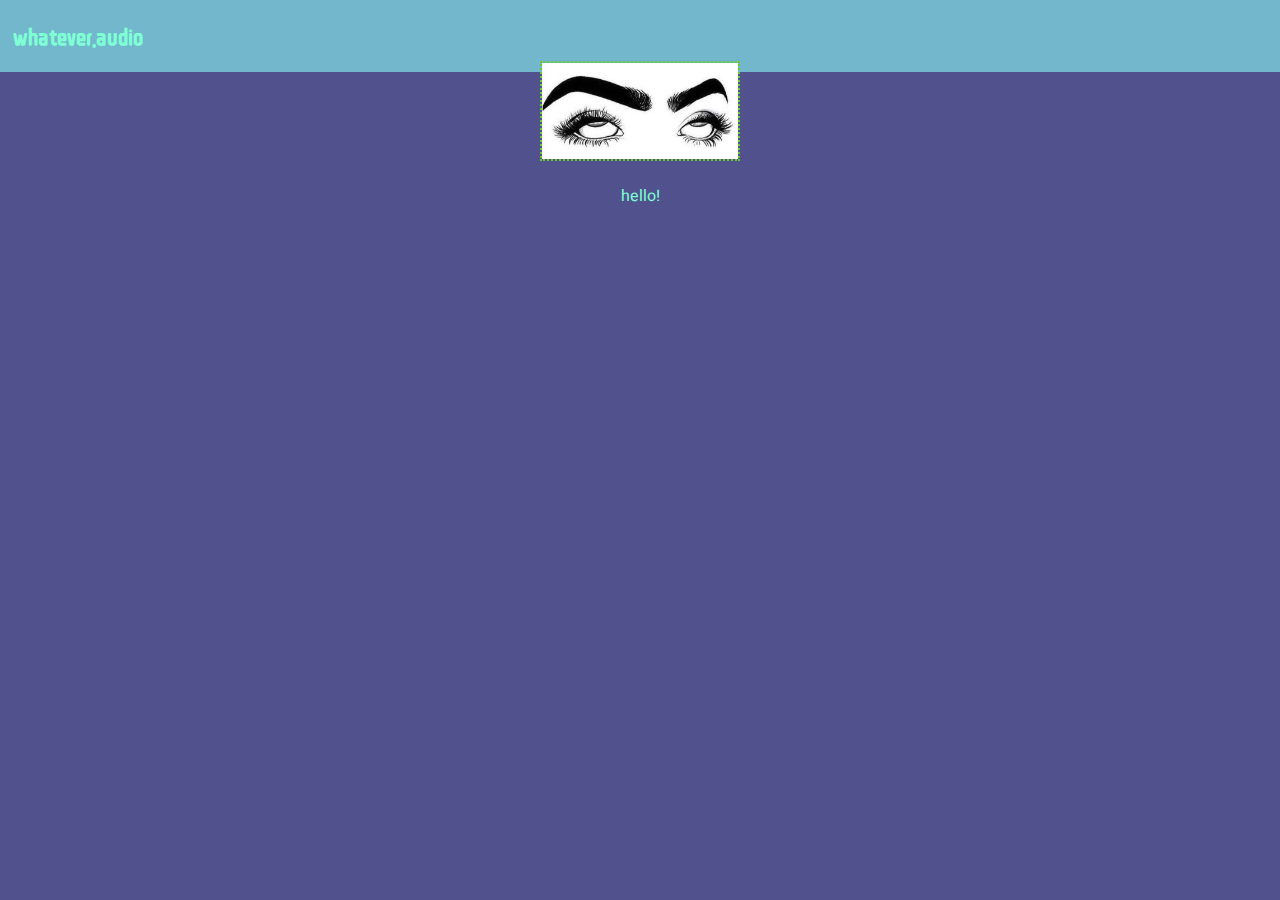
<file: index.html>
<!DOCTYPE html>
<html lang="en">

<head>
    <meta charset="UTF-8">
    <meta name="viewport" content="width=device-width, initial-scale=1.0">
    <meta http-equiv="X-UA-Compatible" content="ie=edge">
    <link rel="stylesheet" href="common/main.css">
    <title>whatever.Audio</title>
</head>

<body>
        <header>
            <h1>whatever.audio</h1>
        </header>

        <main>
            <section class="centered">
                <p>
                    <a href="products"><img class="open-image" src="assets/whatevereyes.jpg"></a>
                </p>
                <p>
                    <a href="products">hello!</a>
                </p>
            </section>
        </main>


</body>

</html>
</file>
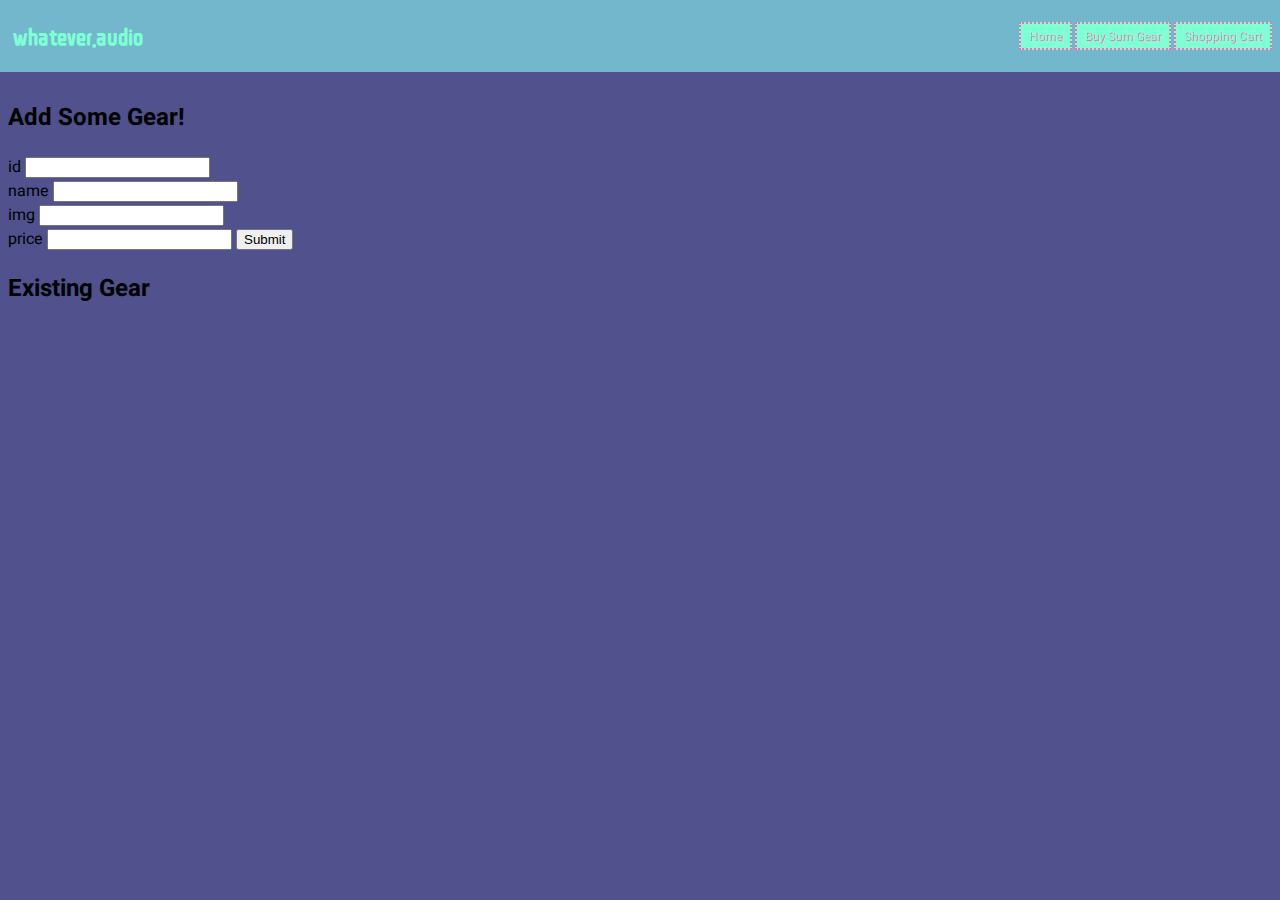
<file: add-product/index.html>
<!DOCTYPE html>
<html lang="en">

<head>
    <meta charset="UTF-8">
    <meta name="viewport" content="width=device-width, initial-scale=1.0">
    <meta http-equiv="X-UA-Compatible" content="ie=edge">
    <link rel="stylesheet" href="../common/main.css">
    <link rel="stylesheet" href="products.css">
    <title>whatever.Audio</title>
</head>

<body>
    <header>
        <h1>whatever.audio</h1>
        <nav>
            <a href="../">Home</a>
            <a href="../products">Buy Sum Gear</a>
            <a href=".././shopping-cart">Shopping Cart</a>
        </nav>
    </header>

    <main>
        <h2>Add Some Gear!</h2>
        <form>
                <label>
                    <span>id</span>
                    <input type="text" name="id">
                </label>
                <br>
                <label>
                    name
                    <input type="text" name="name">
                </label>
                <br>
                <label>
                    img
                    <input type="text" name="image">
                </label>
                <br>
                <label>
                    price
                    <input type="number" name="price">
                </label>
                <button type="submit">Submit</button>
              </form>
        <h2>Existing Gear</h2>
        <ul id="gear"></ul>
    </main>

    <script src="products.js" type="module"></script>
</body>

</html>
</file>
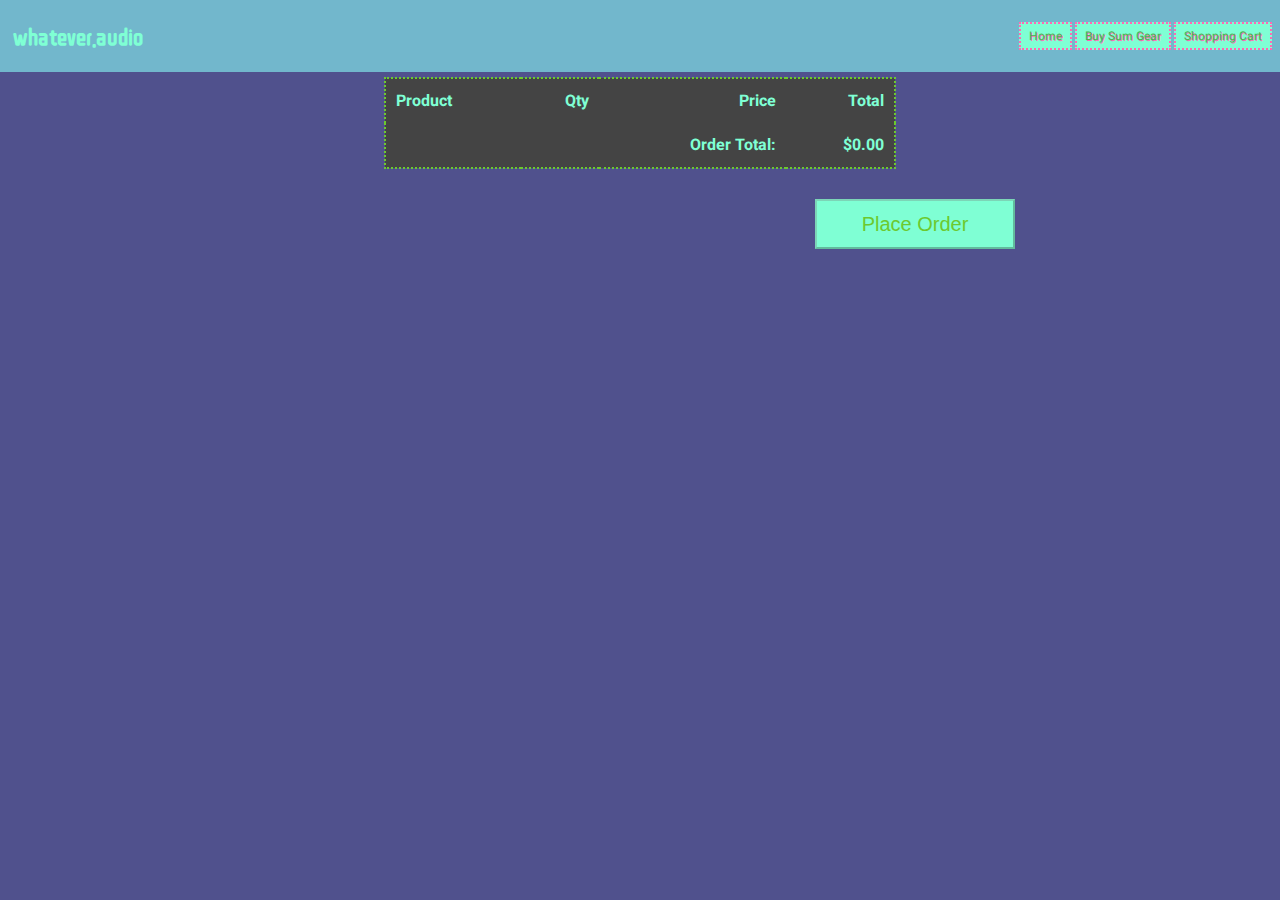
<file: shopping-cart/index.html>
<!DOCTYPE html>
<html lang="en">

<head>
    <meta charset="UTF-8">
    <meta name="viewport" content="width=device-width, initial-scale=1.0">
    <meta http-equiv="X-UA-Compatible" content="ie=edge">
    <link rel="stylesheet" href="../common/main.css">
    <link rel="stylesheet" href="shopping-cart.css">
    <title>whatever.Audio</title>
</head>

<body>
        <header>
            <h1>whatever.audio</h1>
            <nav>
                <a href="../">Home</a>
                <a href="../products">Buy Sum Gear</a>
                <a href=".">Shopping Cart</a>
            </nav>
        </header>

        <table style="width:40%">
        
        <thead>
            <tr>
              <th class="align-left">Product</th>
              <th>Qty</th> 
              <th>Price</th>
              <th>Total</th>
            </tr>
        </thead>
        <tbody class="align-left"></tbody>
        
        <tfoot>
            <tr>
                <th></th>
                <th></th>
                <th>Order Total:</th>
                <th id="order-total-cell"></th>
              </tr>
        </tfoot>
        
          </table>
        
          <p class="order-now-container">
            <button id="place-order-button">Place Order</button>
          </p>
        
        </body>

        <script type="module" src="shopping-cart.js"></script>

</html>
</file>
<file: common/main.css>
@import url('https://fonts.googleapis.com/css?family=Heebo|Oswald|ZCOOL+QingKe+HuangYou');

* {
    box-sizing: border-box;
}

body {
    font-family: 'Heebo', sans-serif;
    background: #50518d;
    margin: 0;
}

header {
    display: flex;
    justify-content: space-between;
    align-items: center;
    background: rgb(114, 183, 204);
    color: aquamarine;
    font-size: 12px;
}

header nav a {
    color: whitesmoke;
    border: 2px dotted hotpink;
    padding: 3px 8px;
    text-decoration: none;
    transition: color 200ms ease-in;
    background-color: aquamarine;
    text-shadow: 1px 1px hotpink;
}

header nav a:hover {
    color: teal;
    border: 2px dotted teal;
    background-color: aquamarine;
    
}

header, main {
    padding: 8px;
}

img {
    border: 2px dotted #6cc92e;
}

img:hover {
    border: 2px dotted hotpink;
}

/* unvisited link */
a:link {
    color: aquamarine;
    text-decoration: none;
}

/* visited link */
a:visited {
    color: aquamarine;
    text-decoration: none;
}

/* mouse over link */
a:hover {
    color: hotpink;
    text-decoration: underline;
}

/* selected link */
a:active {
    color: blue;
    text-decoration: underline;
}

h1 {
    font-family: 'ZCOOL QingKe HuangYou', cursive;
    margin-left: 5px;
}

h3 {
    text-shadow: 1px 1px hotpink;
    text-align: right;
    border-style: solid;
    border-color: aquamarine;
    background-color: aquamarine;
    font-size: 13px;
}

.hidden {
    display: none;
}

.centered {
    text-align: center;
}

.open-image {
    height: 100px;
    width: 200px;
    margin-top: -35px;
}
</file>
<file: add-product/products.css>
#message {
    height: 20px;
}

a {
    display: inline-flex;
    align-items: center;
}

#cart-count {
    margin-left: 7px;
    display: flex;
    align-items: center;
    justify-content: center;
    font-size: .75rem;
    height: 20px;
    width: 20px;
    background: tomato;
    border-radius: 50%;
}

#gear {
    padding: 0;
    display: flex;
    flex-wrap: wrap;
}

#gear li {
    list-style: none;
    position: relative;
    background: white;
    border: 1px solid #aaa;
    border-radius: 5px;
    width: 100px;
    height: 150px;
    margin-right: 5px;
    margin-bottom: 5px;
    text-align: center;
    box-shadow: 1px 1px 2px #ccc;
    transition: transform 200ms ease-in-out;
}

#gear li:hover {
    box-shadow: 2px 2px 3px #bbb;
    transform: translate3d(-1px, -1px, 0);
}

#gear li h3 {
    font-size: 1.1rem;
    margin: 5px;
}

#gear li img {
    width: 50%;
    margin-top: 10px;
}

.price {
    font-size: 0.9rem;
    position: absolute;
    bottom: 0;
    left: 0; 
    right: 0;
    margin-bottom: 5px;
    display: flex;
    justify-content: space-evenly;
    align-items: center;
}

.price button {
    transition: color 200ms ease-in-out;
}
.price button:hover {
    background: #aaa;
    color: white;
}
</file>
<file: shopping-cart/shopping-cart.css>
table, .order-now-container {
    width: 100%;
    max-width: 750px;
    margin: auto;
}

.order-now-container {
    text-align: right;
}

.order-now-container button {
    margin-top: 30px;
    height: 50px;
    width: 200px;
    font-size: 1.25em;
    background: aquamarine;
    color: #6cc92e;
}

table {
    border-collapse: collapse;
    border: 2px dotted #6cc92e;
    margin-top: 5px;
}



thead {
    background: #444;
    color: aquamarine;
}

table th, table td {
    text-align: right;
    padding: 10px;
}

.align-left {
    text-align: left;
}

tbody {
    background: aquamarine;
}

tbody tr:nth-child(even) {
    background: rgb(114, 183, 204);
}

tbody td {
    font-size: 0.9rem;
}

.line-item-total {
    font-weight: bolder;
}

tfoot {
    background: #444;
    color: aquamarine;
}

/* unvisited link */
a:link {
    color: #4CAF50;
    text-decoration: none;
}

/* visited link */
a:visited {
    color: #4CAF50;
    text-decoration: none;
}

/* mouse over link */
a:hover {
    color: hotpink;
    text-decoration: underline;
}

/* selected link */
a:active {
    color: blue;
    text-decoration: underline;
}
</file>
